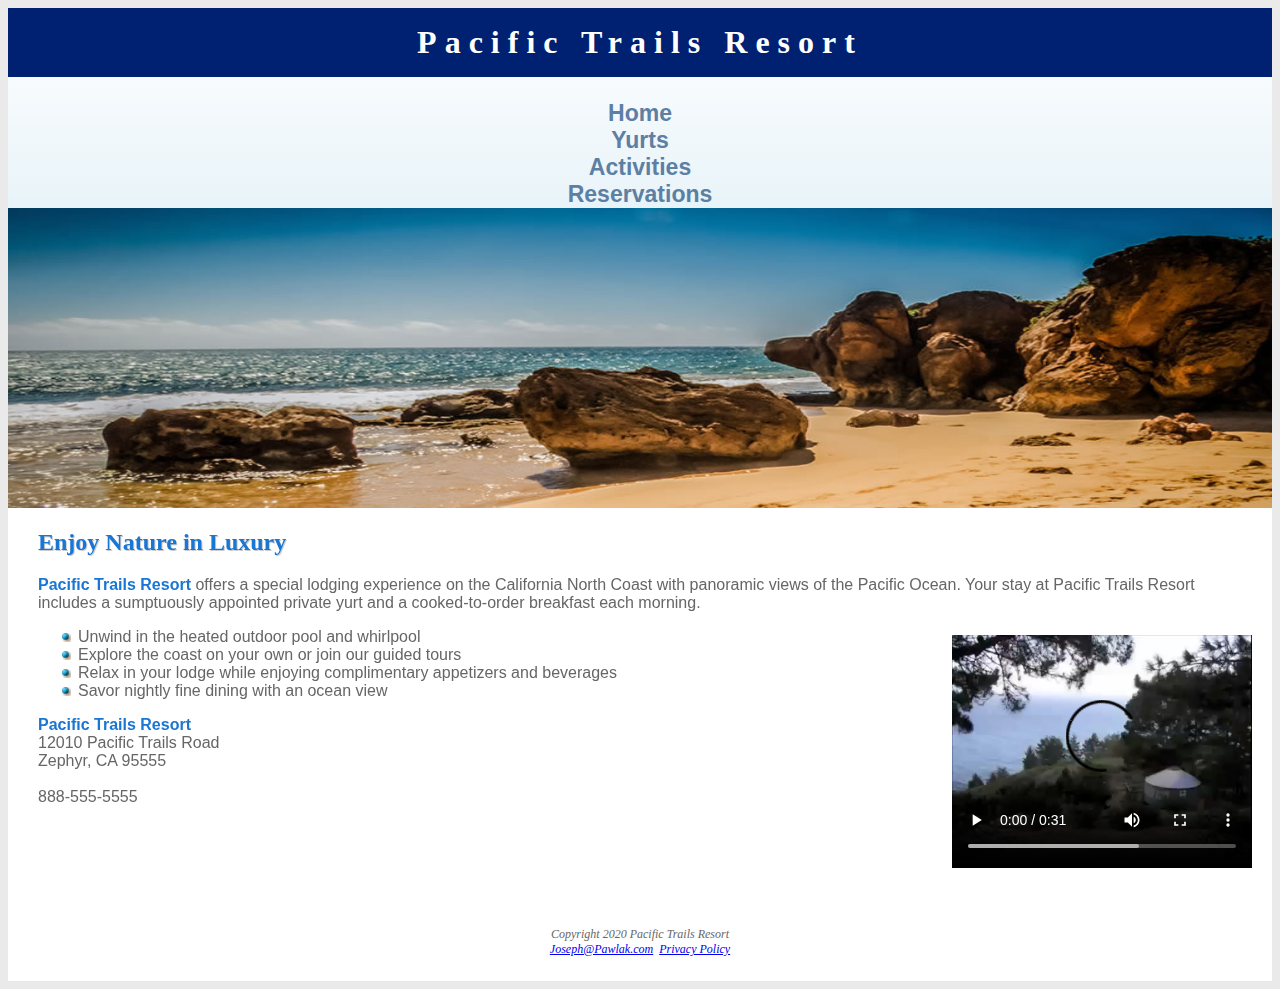
<file: index.html>
<!DOCTYPE html>
<html lang="en">
<head>
    <meta charset="UTF-8">
    <title>Pacific Trails Resort</title>
    <link rel="stylesheet" href="pacific.css">
</head>
<div id="wrapper">
<body>
<header>
    <h1><a href="index.html">Pacific Trails Resort</a></h1>
</header>
<nav>
    <ul>
        <li><a href="index.html">Home</a></li>
        <li><a href="yurtis.html">Yurts</a></li>
        <li><a href="activities.html">Activities</a></li>
        <li><a href="reservations.html">Reservations</a></li>
    </ul>
</nav>
<div id="homehero"></div>
<main>
    <h2>Enjoy Nature in Luxury</h2>
    <p><span class ="resort">Pacific Trails Resort</span> offers a special lodging experience on the
    California North Coast with panoramic views of the Pacific Ocean.
    Your stay at Pacific Trails Resort includes a sumptuously appointed
    private yurt and a cooked-to-order breakfast each morning.</p>
    <video width="320" height="240" controls>
        <source src="PacificTrailsResort.mp4" type="video/mp4">
        <source src="PacificTrailsResort.ogv" type="video/ogg">
        <source src="pacifictrailsresort.swf" type="video/swf">
        <source src="pacifictrailsresort.jpg" type="image/jpg">
    </video>
    <ul>
        <li>Unwind in the heated outdoor pool and whirlpool</li>
        <li>Explore the coast on your own or join our guided tours</li>
        <li>Relax in your lodge while enjoying complimentary appetizers
        and beverages</li>
        <li>Savor nightly fine dining with an ocean view</li>
    </ul>
    <div class="contact"><span class="resort">Pacific Trails Resort</span> <br>12010 Pacific Trails Road<br>Zephyr, CA 95555<br><br>888-555-5555<br></div>
</main>


<footer><br>Copyright 2020 Pacific Trails Resort<br><a href="mailto:Joseph@Pawlak.com">Joseph@Pawlak.com</a> &nbsp;<a href="privacy.html">Privacy Policy</a> </footer>
</body>
</div>
</html>
</file>
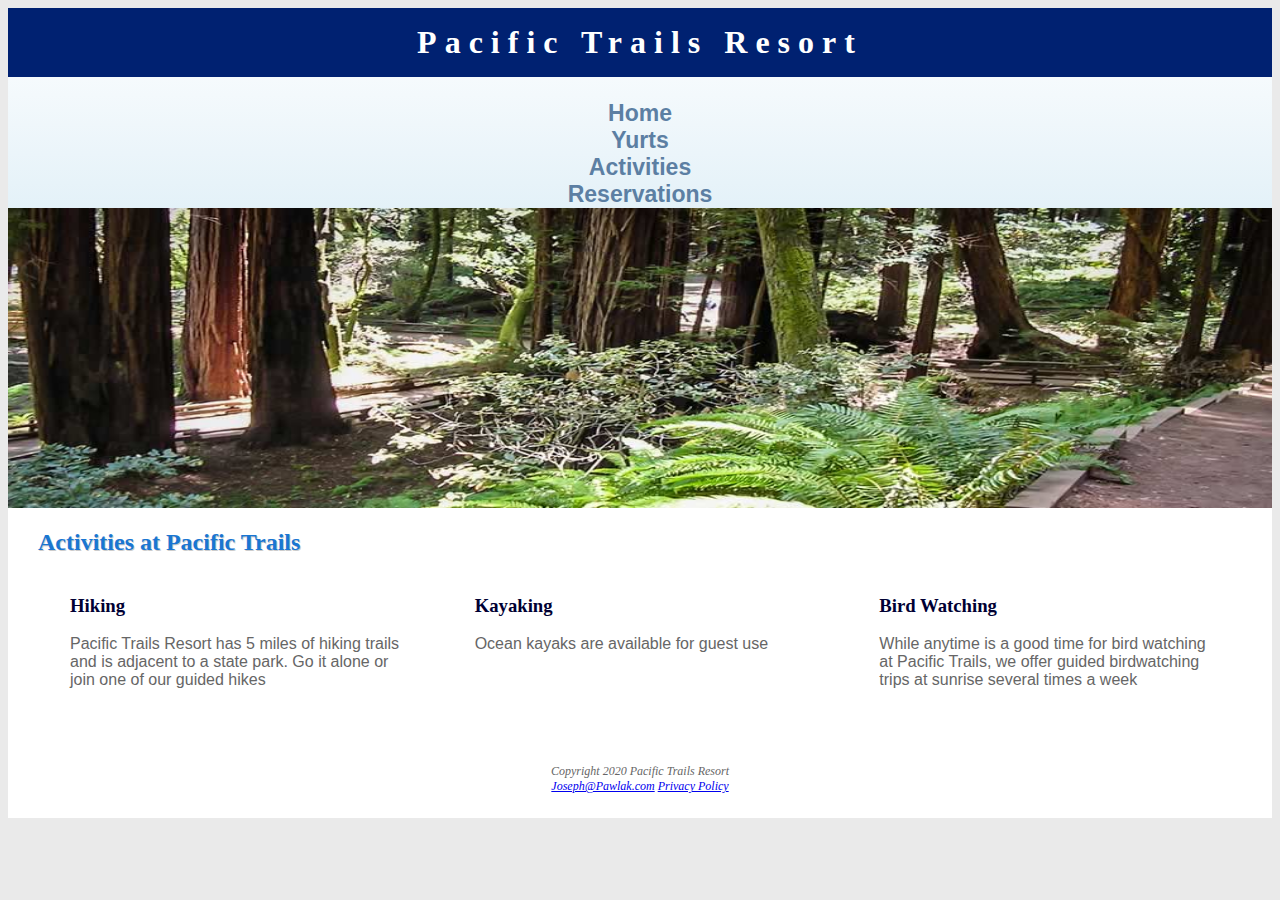
<file: activities.html>
<!DOCTYPE html>
<html lang="en" xmlns="" xmlns="">
<head>
    <meta charset="UTF-8">
    <title>Pacific Trails Resort :: Activities</title>
    <link rel="stylesheet" href="pacific.css">
</head>
<div id="wrapper">
<body class="content">

<header>
    <h1><a href="index.html">Pacific Trails Resort</a></h1>
</header>

<nav>
    <ul>
        <li><a href="index.html">Home</a></li>
        <li><a href="yurtis.html">Yurts</a></li>
        <li><a href="activities.html">Activities</a></li>
        <li><a href="reservations.html">Reservations</a></li>
    </ul>
</nav>
<div id="trailhero"></div>
<main>
    <h2>Activities at Pacific Trails</h2>

    <section><h3>Hiking</h3>
    <p>Pacific Trails Resort has 5 miles of hiking trails and is adjacent to a state park. Go it alone or join one of our guided hikes</p></section>

    <section><h3>Kayaking</h3>
    <p>Ocean kayaks are available for guest use</p></section>

    <section><h3>Bird Watching</h3>
    <p>While anytime is a good time for bird watching at Pacific Trails, we offer guided birdwatching trips at sunrise several times a week</p></section>
</main>
<footer><br>Copyright 2020 Pacific Trails Resort<br><a href="mailto:Joseph@Pawlak.com">Joseph@Pawlak.com</a>&nbsp;<a href="privacy.html">Privacy Policy</a></footer>
</body>
</div>
</html>
</file>
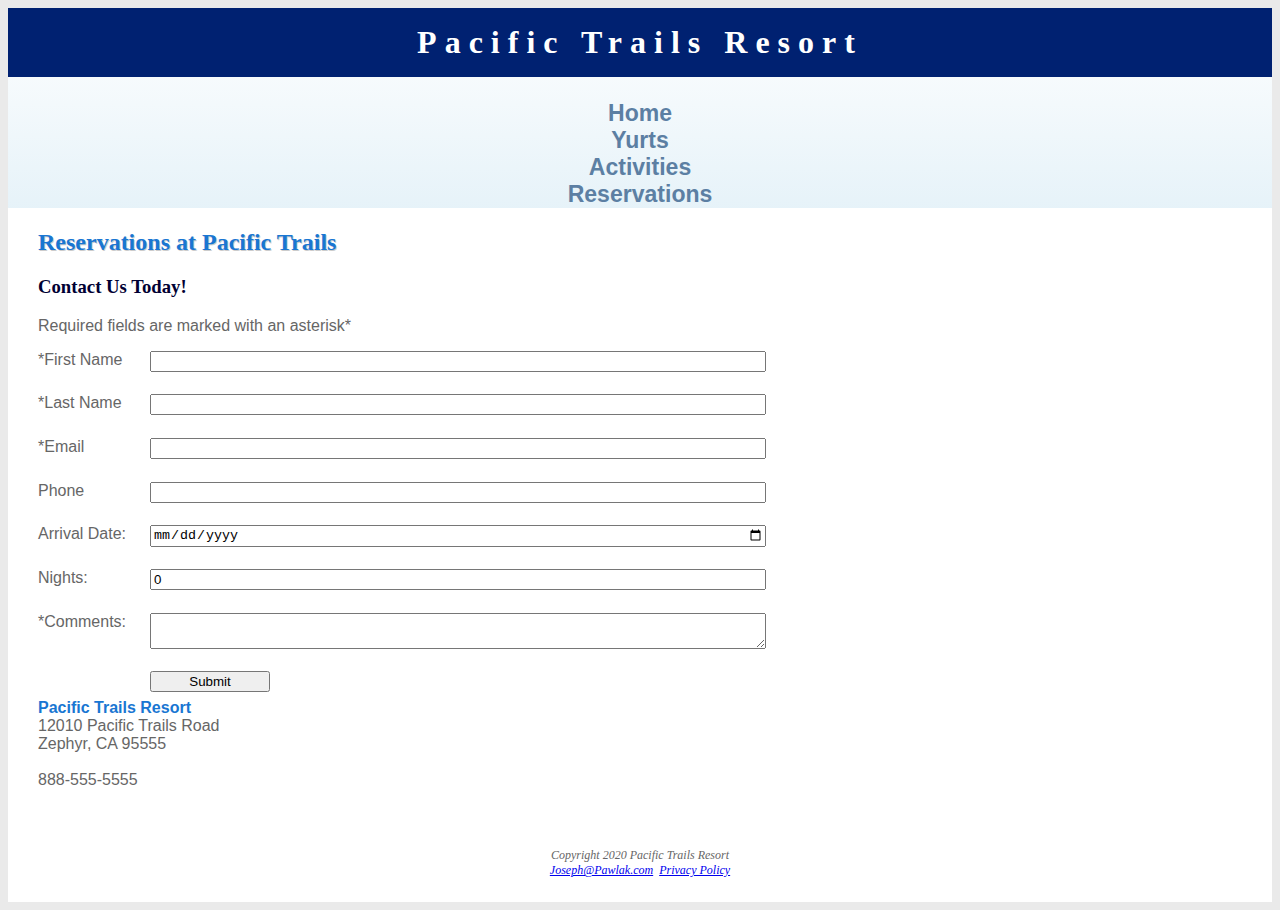
<file: reservations.html>
<!DOCTYPE html>
<html lang="en">
<head>
    <meta charset="UTF-8">
    <title>Pacific Trails Resort:: Rservations</title>
    <link rel="stylesheet" href="pacific.css">
</head>
<div id="wrapper">
    <body>
    <header>
        <h1><a href="index.html">Pacific Trails Resort</a></h1>
    </header>
    <nav>
        <ul>
            <li><a href="index.html">Home</a></li>
            <li><a href="yurtis.html">Yurts</a></li>
            <li><a href="activities.html">Activities</a></li>
            <li><a href="reservations.html">Reservations</a></li>
        </ul>
    </nav>

    <main>
        <h2>Reservations at Pacific Trails</h2>
        <h3>Contact Us Today!</h3>
        <p>Required fields are marked with an asterisk*</p>
        <form action="https://webdevbasics.net/scripts/pacific.php" method="post">
            <label for="myFName">*First Name</label>
            <input type="text" id="myFName" name="myFName" required>
            <label for="myLName">*Last Name</label>
            <input type="text" id="myLName" name="myLName" required>
            <label for="myEMAIL">*Email </label>
            <input type="email" id="myEMAIL" name="myEMAIL" required>
            <label for="myNum">Phone </label>
            <input type="tel" id="myNum" name="myNum" size="12">
            <label for="myDate">Arrival Date:</label>
            <input type="date" id="myDate" name="myDate" >
            <label for="myNights">Nights:</label>
            <input type="number" id=myNights name="myNights" min="1" max="14" step="1" value="0" size="6">
            <label for="myComments">*Comments:</label>
            <textarea id="myComments" name="myComments" rows="2" cols="30"></textarea>
            <input type="submit" value="Submit">
        </form>
        <div class="contact"><span class="resort">Pacific Trails Resort</span> <br>12010 Pacific Trails Road<br>Zephyr, CA 95555<br><br>888-555-5555<br></div>
    </main>


    <footer><br>Copyright 2020 Pacific Trails Resort<br><a href="mailto:Joseph@Pawlak.com">Joseph@Pawlak.com</a> &nbsp;<a href="privacy.html">Privacy Policy</a> </footer>
    </body>
</div>
</html>
</file>
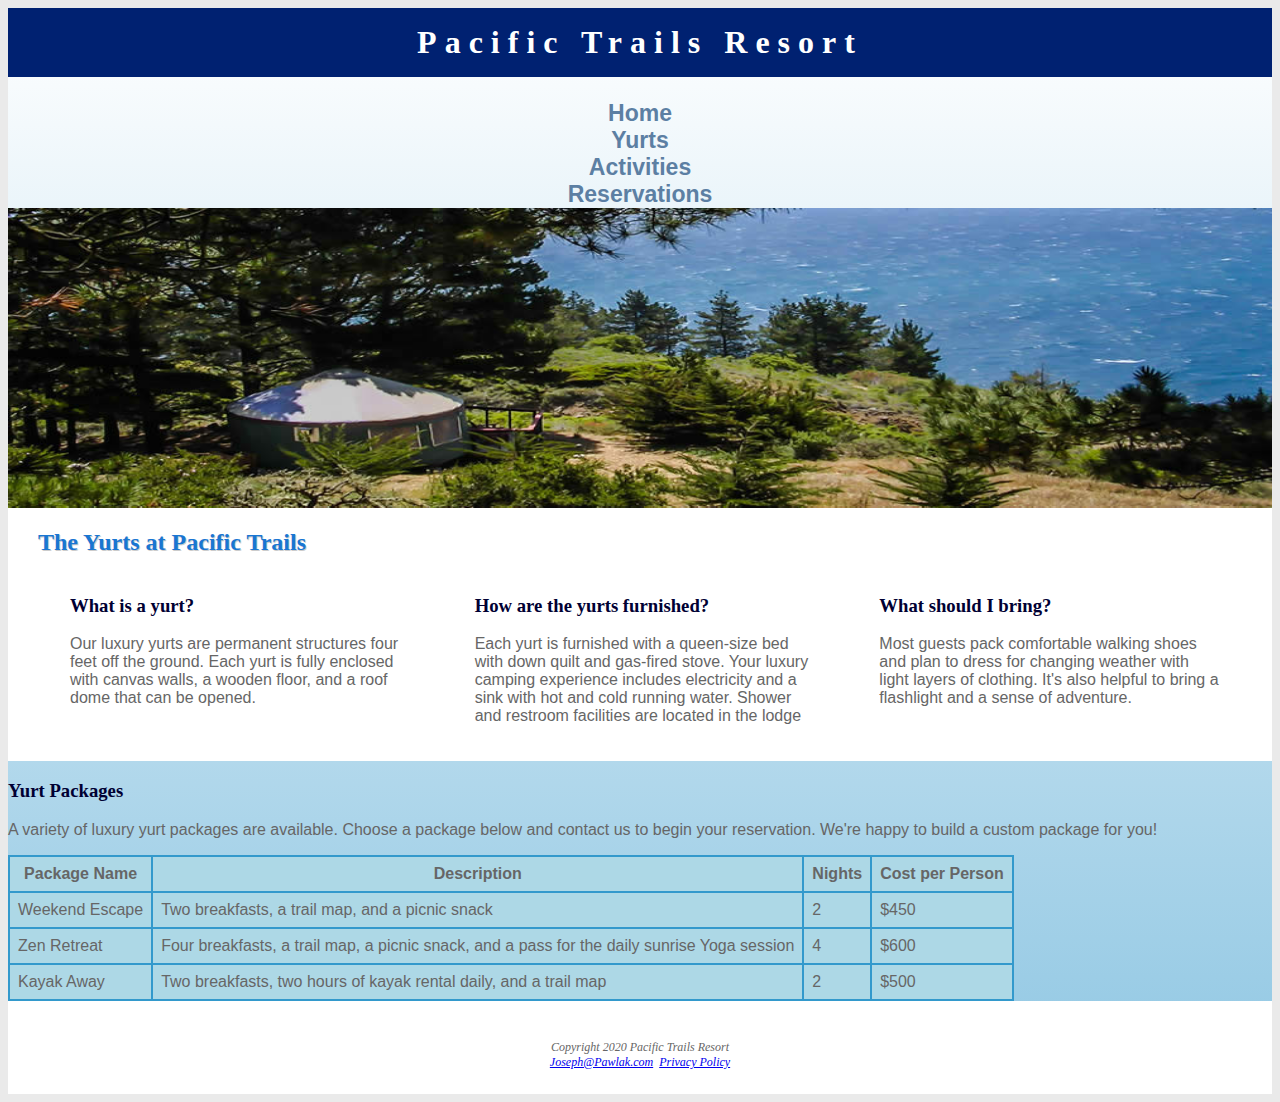
<file: yurtis.html>
<!DOCTYPE html>
<html lang="en" xmlns="" xmlns="">
<head>
    <meta charset="UTF-8">
    <title>Pacific Trails Resort :: Yurts</title>
    <link rel="stylesheet" href="pacific.css">
</head>
<div id="wrapper">
<body class="content">
<header>
    <h1><a href="index.html">Pacific Trails Resort</a></h1>
</header>

<nav>
    <ul>
        <li><a href="index.html">Home</a></li>
        <li><a href="yurtis.html">Yurts</a></li>
        <li><a href="activities.html">Activities</a></li>
        <li><a href="reservations.html">Reservations</a></li>
    </ul>
</nav>
<div id="yurthero"></div>
<main>
    <h2>The Yurts at Pacific Trails</h2>
        <section><h3><strong>What is a yurt?</strong></h3>
            <p>Our luxury yurts are permanent structures four feet off the ground.
                Each yurt is fully enclosed with canvas walls, a wooden floor, and a roof dome that can be opened.</p></section>
        <section><h3><strong>How are the yurts furnished?</strong></h3>
            <p>Each yurt is furnished with a queen-size bed with down quilt and gas-fired stove. Your luxury camping experience includes electricity and a sink with hot and cold running water.
                Shower and restroom facilities are located in the lodge</p></section>
        <section><h3><strong>What should I bring?</strong></h3>
            <p>Most guests pack comfortable walking shoes and plan to dress for changing weather with light layers of clothing.
                It's also helpful to bring a flashlight and a sense of adventure.</p></section>
</main>
<div id="special">
    <h3>Yurt Packages</h3>
        <p>A variety of luxury yurt packages are available. Choose a package below and contact us to begin your reservation. We're happy
        to build a custom package for you!</p>

    <table>
        <tr>
            <th>Package Name</th>
            <th>Description</th>
            <th>Nights</th>
            <th>Cost per Person</th>
        </tr>
        <tr>
            <td class="text">Weekend Escape</td>
            <td class="text">Two breakfasts, a trail map, and a picnic snack</td>
            <td class="text">2</td>
            <td class="text">$450</td>
        </tr>
        <tr>
            <td class="text">Zen Retreat</td>
            <td class="text">Four breakfasts, a trail map, a picnic snack, and a pass for the daily sunrise Yoga session</td>
            <td class="text">4</td>
            <td class="text">$600</td>
        </tr>
        <tr>
            <td class="text">Kayak Away</td>
            <td class="text">Two breakfasts, two hours of kayak rental daily, and a trail map</td>
            <td class="text">2</td>
            <td class="text">$500</td>
        </tr>
    </table>
</div>
<footer><br>Copyright 2020 Pacific Trails Resort<br><a href="mailto:Joseph@Pawlak.com">Joseph@Pawlak.com</a> &nbsp;<a href="privacy.html">Privacy Policy</a></footer>
</body>
</div>
</html>
</file>
<file: pacific.css>
*{box-sizing: border-box;}

body {
    background-color: #EAEAEA;
    color: #666666;
    font-family: Arial, Helvetica, sans-serif;
}
main{
    padding: 1px 20px 20px 30px;
    display: block;
    background-color: #FFFFFF;
    overflow: auto;
}
header{
    text-align: center;
    background-color: #002171;
    color: #FFFFFF;
}
header a{
    text-decoration: none;
}
header a:link{
    color: #FFFFFF;
}
header a:visited{
    color: #FFFFFF;
}
header a:hover{
    color: #90C7E3;
}

h1{
    font-family: Georgia, "Times New Roman", serif;
    margin-bottom: 0;
    margin-top: 0;
    padding-top: 0.5em;
    padding-bottom: 0.5em;
    letter-spacing: 0.25em;
}
nav{
    padding: 0;
    font-size: 120%;
    text-align: center;
}
nav ul{
    margin: 0;
    padding-left: 0;
    font-size: 1.2em;
    list-style-type: none;
    font-weight: bold;
}
nav li{
    border-color: darkblue;
    border-bottom: 1px;
    border-style: solid;

}
nav a{
    text-decoration: none;
    transition-property: color;
    transition-duration: 3s;
    transition-timing-function: ease-out;
}
nav a:link{
    color: #5C7FA3;
}
nav a:visited{
    color: #344873;
}
nav a:hover{
    color: #A52A2A;
}

h2{
    color: #1976D2;
    font-family: Georgia, "Times New Roman", serif;
    text-shadow: 1px 1px #CCCCCC;
}
h3{
    color: #000033;
    font-family: Georgia, "Times New Roman", serif;
}
dt{
    color: #002171;
}
.resort{
    color: #1976D2;
    font-weight: bold;
}
.text{
    text-align: left;
}
main ul{
    list-style-image: url("marker.gif");
}

footer{
    font-size: 75%;
    font-style: italic;
    text-align: center;
    font-family: Georgia, "Times New Roman", serif;
    padding: 2em;
    background-color: #FFFFFF;
}
#contact{
    font-size: 90%;
}
#wrapper{
    background-color: #90C7E3;
    background-image: linear-gradient(#FFFFFF, #90C7E3);
}
#homehero{
    background-image: url("coast2.jpg");
    height: 300px;
    background-size: 100% 100%;
    background-repeat: no-repeat;
}
#yurthero{
    background-image: url("yurt.jpg");
    background-size: 100% 100%;
    background-repeat: no-repeat;
    height: 300px;

}
#trailhero {
    background-image: url("trail.jpg");
    background-size: 100% 100%;
    background-repeat: no-repeat;
    height: 300px;

}
table{
    border: 2px solid #3399CC;
    border-collapse: collapse;
}
table:nth-of-type(odd){
    background-color: lightblue;
}
td{
    padding: 0.5em;
    border: 2px solid #3399CC;
    text-align: center;
}
th{
    padding: 0.5em;
    border: 2px solid #3399CC;
}
form{
    display: flex;
    flex-flow:column nowrap;
}
input, textarea{
    margin-bottom: 0.5em;
}
video, embed{float: right; padding-left: 20px;}
@media screen and (min-width: 600px) {
    nav ul {
        display: flex;
        flex-direction: row;
        flex-wrap: nowrap;
        justify-content: space-around;
    }

    nav li {
        border-style: none;

    }

    section {
        padding-left: 2em;
        padding-right: 2em;
    }
    form{
        width: 60%;
        display: grid;
        grid-gap: 1em;
        grid-template-columns: 6em 1fr;
        grid-row: auto;
    }
    input[type="submit"]{
        grid-column: 2;
        width: 9em;
    }
}
    @media screen and (min-width: 1024px){
        .content main{
            display: grid;
            grid-template-rows: auto;
            grid-template-columns: 1fr 1fr 1fr;
        }
        nav ul{
            flex-direction: column;
            padding-top: 1em;
        }

        h2{
            grid-row: 1 / 2;
            grid-column: 1 / 5;
        }
        section{
            grid-row: 2 / 3;
            grid-column: auto;
        }
        #special{
            grid-row: auto;
            grid-column: 1 / 5;
        }
        footer{
            grid-row: auto;
            grid-column: 1 / 5;
        }
    }
</file>
